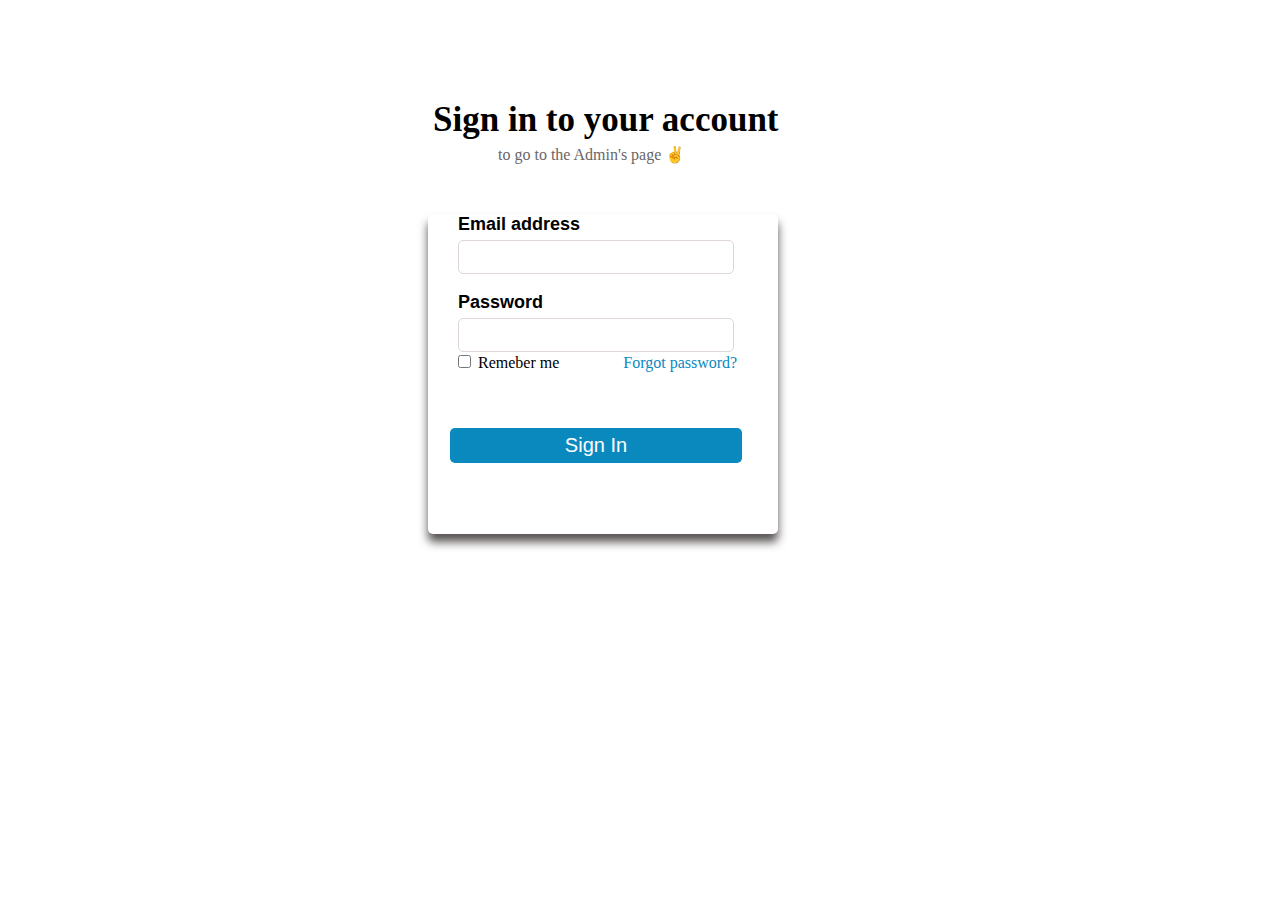
<file: admin.html>
<!DOCTYPE html>
<html lang="en">
<head>
    <meta charset="UTF-8">
    <meta name="viewport" content="width=device-width, initial-scale=1.0">
    <title>Admin-Login</title>
    <link rel="stylesheet" href="Style.css">
</head>
<body>
    <div class="admin">
        <h1 style="font-size: 35px; margin-left: -15px;">Sign in to your account</h1>
        <h4>to go to the Admin's page ✌️</h4>
    </div>
    <section class="adminSec">
        <form class="form" id="form">
            <label for="email">Email address</label>
            <br>
            <input type="text" name="username" required>
            <br>
            <br>
            <label for="email">Password</label>
            <br>
            <input type="password" name="email" required>
        </form>
        <input type="checkbox" style="margin-left: 30px;">
        <label for='remember' style="margin-left: 0px;" >Remeber me</label>
       
        <a href='#' style="margin-left: 60px; text-decoration: none; color: rgb(10, 137, 191);">Forgot password?</a>
        <br>
        <br>
        <br>
        <button class='signin' >Sign In </button>

    </section>
</body>
</html>
</file>
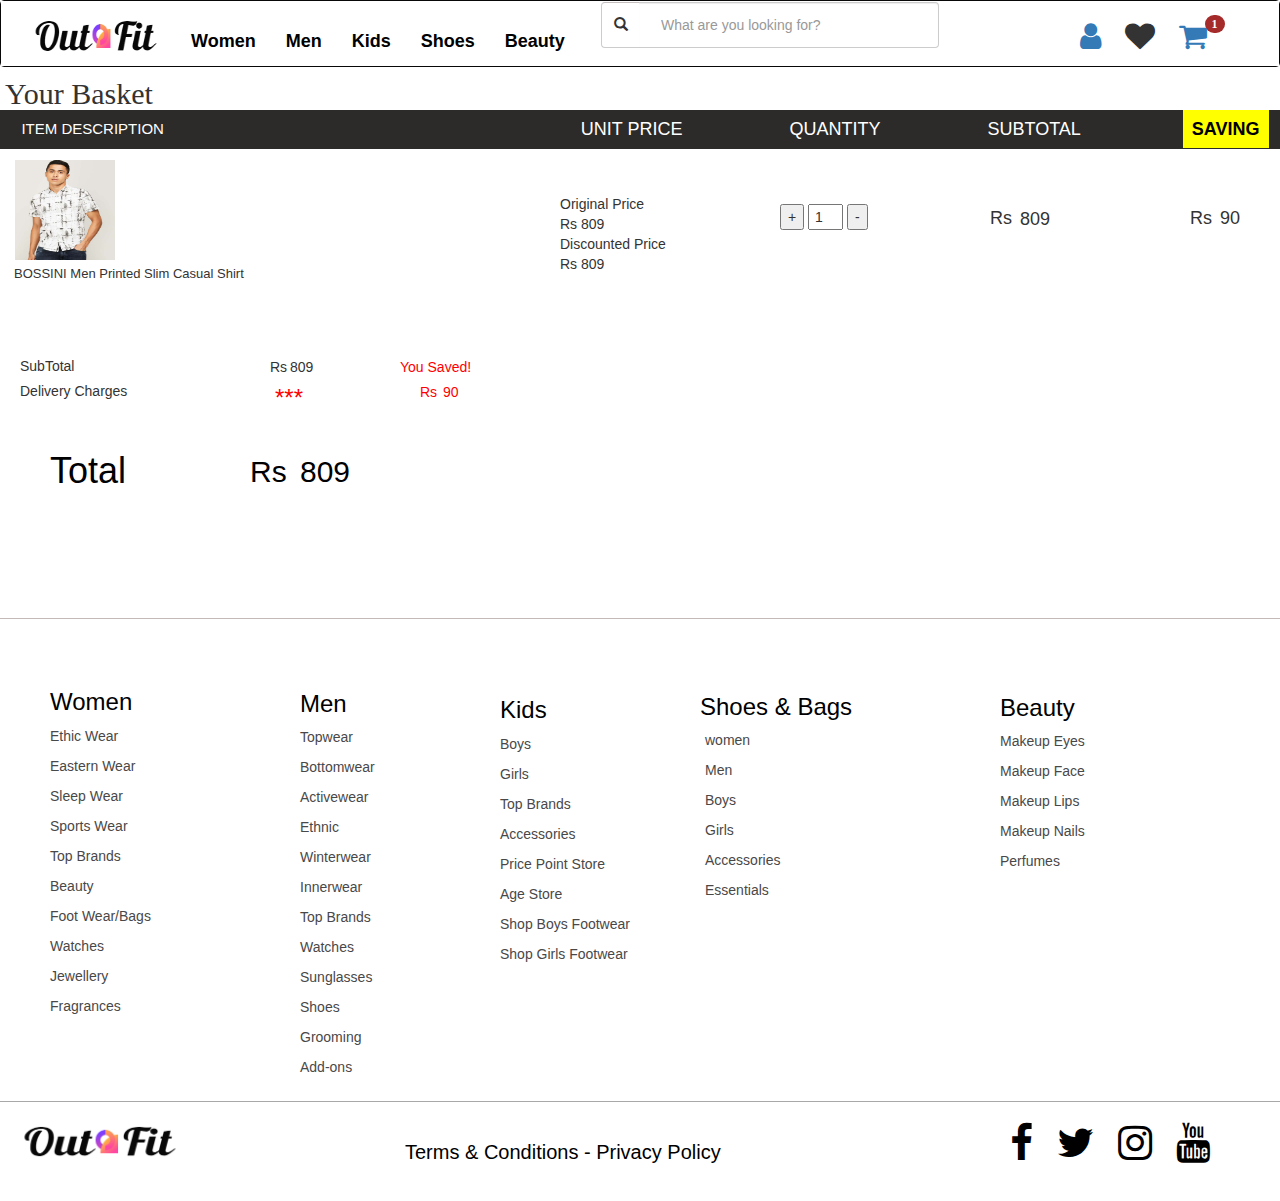
<file: basket.html>
<!DOCTYPE html>
<html lang="en">
<head>
    <meta charset="UTF-8">
    <meta name="viewport" content="width=device-width, initial-scale=1.0">
    <title>Out-Fit</title>
    <link rel="stylesheet" href="Style.css">
    
    <link rel="stylesheet" href="https://cdnjs.cloudflare.com/ajax/libs/font-awesome/4.7.0/css/font-awesome.min.css">
    <link rel="stylesheet" href="https://maxcdn.bootstrapcdn.com/bootstrap/3.4.1/css/bootstrap.min.css">
  <script src="https://ajax.googleapis.com/ajax/libs/jquery/3.6.4/jquery.min.js"></script>
  <script src="https://maxcdn.bootstrapcdn.com/bootstrap/3.4.1/js/bootstrap.min.js"></script>
  
</head>
<body>
    <!-- Navbar -->
    <nav class="navbar navbar-inverse" style="position:relative; width: 100%;">
        <div class="container-fluid">
          <div class="navbar-header">
            <img src="\images\Outfit.png" style="width: 160px; height: 40px; margin-top: 15px;">
          </div>
          <div class="dropdown1">
            <a class="dropdown-toggle" data-toggle="dropdown" href="#">
              <i class='fa fa-user' id="userBtn" style='font-size:30px;  margin-left: 400px; margin-top: 20PX;'></i>
            </a>
            <ul class="dropdown-menu1 dropdown-menu" style="margin-left: 340px;" id="userDropdown">
              <li style="margin-left: 20px;">Profile</li>
              <li><a href="#" style="color: rgb(178, 79, 96);">Hey,User</a></li>
              <li><a href="#">My Account</a></li>
              <li><a href="#">Order History</a></li>
              <li><a href="#">My Address</a></li>
              <li><a href="#">Payments</a></li>
              <li><a href="#">Reviews</a></li>
              <li><a href="admin.html">Admin</a></li>
              <li><a href="#" style="background-color: orange; color: white;">Sign Up</a></li>
            </ul>
          </div>
          <i class='fa fa-heart' id="heartBtn" style='font-size:30px; margin-left: 20px;'></i>
          <a href="basket.html"><i class='fa fa-shopping-cart' id="cartBtn" style='font-size:30px; margin-left: 20px;'> <span class="badge" style="margin-top: -20px; background-color:brown; color:white; margin-left: -10px; font-weight: bold;">1</span></i></a>
    
          <ul class="nav navbar-nav ">
            <li class="dropdown"><a class="dropdown-toggle"  data-toggle="dropdown" href="#">Women</a>
                <ul class="dropdown-menu">
                  <li><a href="#">Ethic Wear</a></li>
                  <li><a href="#">Eastern Wear</a></li>
                  <li><a href="#">Sleep Wear</a></li>
                  <li><a href="#">Sports Wear</a></li>
                  <li><a href="#">Top Brands</a></li>
                  <li><a href="#">Beauty</a></li>
                  <li><a href="#">Foot Wear/Bags</a></li>
                  <li><a href="#">Watches</a></li>
                  <li><a href="#">Jewellery</a></li>
                  <li><a href="#">Fragrances</a></li>
                </ul>
              </li>
              <li class="dropdown"><a class="dropdown-toggle" data-toggle="dropdown" href="#"> Men</a>
                <ul class="dropdown-menu">
                  <li><a href="#">Topwear</a></li>
                  <li><a href="#">Bottomwear</a></li>
                  <li><a href="#">Activewear</a></li>
                  <li><a href="#">Ethnic</a></li>
                  <li><a href="#">Winterwear</a></li>
                  <li><a href="#">Innerwear</a></li>
                  <li><a href="#">Top Brands</a></li>
                  <li><a href="#">Watches</a></li>
                  <li><a href="#">Sunglasses</a></li>
                  <li><a href="#">Shoes</a></li>
                  <li><a href="#">Grooming</a></li>
                  <li><a href="#">Add-ons</a></li>
                </ul>
              </li>
            <li class="dropdown"><a class="dropdown-toggle" data-toggle="dropdown" href="#">Kids</a>
                <ul class="dropdown-menu">
                  <li><a href="#">Boys</a></li>
                  <li><a href="#">Girls</a></li>
                  <li><a href="#">Top Brands</a></li>
                  <li><a href="#">Accessories</a></li>
                  <li><a href="#">Price Point Store</a></li>
                  <li><a href="#">Age Store</a></li>
                  <li><a href="#">Shop Boys Footwear</a></li>
                  <li><a href="#">Shop Girls Footwear</a></li>
                </ul>
              </li>
              <li class="dropdown"><a class="dropdown-toggle" data-toggle="dropdown" href="#">Shoes</a>
                <ul class="dropdown-menu">
                  <li><a href="#">Boys</a></li>
              <li><a href="#">Girls</a></li>
              <li><a href="#">Women</a></li>
              <li><a href="#">Men</a></li>
              <li><a href="#">Top Brands</a></li>
              <li><a href="#">Men Accessories</a></li>
              <li><a href="#">Women Accessories</a></li>
              <li><a href="#">Essentials</a></li>
                </ul>
              </li>
              <li class="dropdown"><a class="dropdown-toggle" data-toggle="dropdown" href="#">Beauty</a>
                <ul class="dropdown-menu">
                  <li><a href="#">Lips</a></li>
              <li><a href="#">Face</a></li>
              <li><a href="#">Eyes</a></li>
              <li><a href="#">Nails</a></li>
              <li><a href="#">SkinCare</a></li>
              <li><a href="#">Bath & Body</a></li>
              <li><a href="#">Fragrances</a></li>
                </ul>
              </li>
          </ul>
          <form class="navbar-form navbar-right" action="/action_page.php" style="margin-top: -50px; padding-right: 340px;">
            <div class="input-group">
                <div class="input-group-btn">
                    <button class="btn btn-default" type="submit">
                        <i class="glyphicon glyphicon-search"></i>
                    </button>
                  </div>
              <input type="text" class="form-control"  placeholder="What are you looking for?" name="search">
                </div>
          </form>
        </div>
      </nav>

      <h1 style="font-size: 30px; font-weight: lighter; font-family:Georgia, 'Times New Roman', Times, serif; margin-left: 5px; margin-top: -10px;">Your Basket</h1>
      <!-- 2nd Nav -->
      <nav class="nav2" style="background-color: rgb(45, 42, 42); width: 100%; height: 40px; margin-top: -10px;">
        <h2 style="color: white; font-size: 15px; padding-left: 10px; margin-top: 10px;">ITEM DESCRIPTION</h2>
        <ul>
            <li><a href="#">UNIT PRICE</a></li>
            <li><a href="#">QUANTITY</a></li>
            <li><a href="#">SUBTOTAL</a></li>
            <li><a class="SAVING" href="#">SAVING</a></li>
        </ul>
    </nav>
    <section class="itemDes">
      <img src="\images\cartImage.jpg" width="100px" height="100px" style="margin-top: 10px; margin-left: 15px;">
      <p style="margin-left: 14px; font-size: 13px; margin-top: 5px;">BOSSINI Men Printed Slim Casual Shirt</p>
      <div style="margin-left: 560px; margin-top: -100px;">
        <p>Original Price<br>Rs 809<br>Discounted Price<br>Rs 809</p>
      </div>
      <div class="Quantity" style="margin-left: 780px; margin-top: -80px;">
        <button id="increment">+</button>
        <input type="text" id="quantity" value='1'>
        <button id="decrement">-</button>
      </div>
      <div style="margin-left: 1020px; margin-top: -30px;">
        <h4 id="sbTotal">809</h4>
        <h4 style="margin-top: -30px; margin-left: -30px;">Rs</h4>
      </div>
      <div style="margin-left: 1220px; margin-top: -40px;">
      <h4 style="margin-left: -30px; margin-top: 20px;">Rs</h4>
      <h4 id="saving" style="margin-top: -30px;">90</h4>
      </div>
      <div style="margin-top: 130px; margin-left: 20px;">
      <h5>SubTotal</h5>
      <h5>Delivery Charges</h5>
      <h5 style="margin-left: 250px; margin-top: -50px;">Rs</h5>
      <h5 style="margin-left: 270px; margin-top: -25px;" id="del">809</h5>
      <h3 style="color: red; margin-left: 255px; margin-top: -0px;">***</h3>
    </div>
    <div style="margin-left: 400px;">
      <h5 style="margin-top: -62px; color: red;">You Saved!</h5>
      <h5 style="margin-top: 0px; margin-left: 20px; color: red;">Rs</h5>
      <h5 style="margin-top: -25px; margin-left: 43px; color: red;" id="rs">90</h5>
    </div>
    <div style="margin-left: 50px; margin-top: 50px;">
      <h1 style="color: black;">Total</h1>
      <h2 style="color: black; margin-top: -45px; margin-left: 200px;">Rs</h2>
      <h2 style="color: black; margin-top: -43px; margin-left: 250px;" id="TL">809</h2>

    </div>
    </section>
    <br>
    <br>
    <br>
    <br>
    <br>
    <br>
<footer class="footer1">
  <br>
<div class="footerDiv1">
  <h3>Women</h3>
  <p>Ethic Wear</p>
  <p>Eastern Wear</p>
  <p>Sleep Wear</p> 
  <p>Sports Wear</p>
  <p>Top Brands</p>  
  <p>Beauty</p> 
  <p>Foot Wear/Bags</p>
  <p>Watches</p> 
  <p>Jewellery</p> 
  <p>Fragrances</p>
</div>
<div class="footerDiv2">
  <h3>Men</h3>
  <p>Topwear</a</p>
  <p>Bottomwear</p>
  <p>Activewear</p>
  <p>Ethnic</p>
  <p>Winterwear</p>
  <p>Innerwear</p>
  <p>Top Brands</p>
  <p>Watches</p>
  <p>Sunglasses</p>
  <p>Shoes</p> 
  <p>Grooming</p>
  <p>Add-ons</p>
</div>
<div class="footerDiv3">
  <h3>Kids</h3>
  <p>Boys</p>
  <p>Girls</p>
  <p>Top Brands</p>
  <p>Accessories</p>
  <p>Price Point Store</p>
  <p>Age Store</p>
  <p>Shop Boys Footwear</p>
  <p>Shop Girls Footwear</p>
</div>
<div class="footerDiv4">
  <h3>Shoes & Bags</h3>
    <p>women</p>
    <p>Men</p>
    <p>Boys</p>
    <p>Girls</p>
    <p>Accessories</p>
    <p>Essentials</p>
</div>
<div class="footerDiv5">
  <h3>Beauty</h3>
  <p>Makeup Eyes</p>
  <p>Makeup Face</p>
  <p>Makeup Lips</p>
  <p>Makeup Nails</p>
  <p>Perfumes</p>
  </div>
  <br>
  <br>
  <br>
  <br>
  <br>
  <br>
  <br>
  <br>
  <br>
  <br>
  <br>
  <section style="width: 100%; height: 100px; background-color: white; border-top: 0.5px solid rgb(168, 168, 168);">
    <br>
    <img src="\images\Outfit.png" width="200px">
    <h5 style="color: black;   margin-top: -20px; margin-left: 405px; font-size: 20px;" >Terms & Conditions - Privacy Policy</h5>
    <div style="margin-top: -50px; ">
    <i class="fa fa-facebook" style="color: black; padding: 0 10px; font-size: 40px; margin-left: 1000px;"></i>
    <i class="fa fa-twitter" style="color: black; font-size: 40px; padding: 0 10px;"></i>
    <i class="fa fa-instagram" style="color:black; font-size: 40px; padding: 0 10px;"></i>
    <i class="fa fa-youtube" style="color: black; font-size: 40px; padding: 0 10px;"></i>
  </div>
  </section>
  <script src="Script.js"></script>
</body>
</html>
</file>
<file: Style.css>
/* Style the header with a grey background and some padding */
.header {
  overflow: hidden;
  background-color: black;
  margin-top: -45px;
  padding-top: 5px;
  margin-left: -8px;
  margin-right: -8px;
  position: relative;
  width: 1330px;
}

/* Style the header links */
.header a {
  float: left;
  color: white;
  text-align: center;
  padding: 12px;
  text-decoration: none;
  font-size: 18px;
  line-height: 25px;
  border-radius: 4px;
}
.dropdown-toggle i{
  font-size:30px;  
  margin-left: 400px; 
  margin-top: 20PX;
}

/* Style the logo link (notice that we set the same value of line-height and font-size to prevent the header to increase when the font gets bigger */
.header .logo {
  font-size: 17px;
  font-weight: bold;
  margin-top: 24px;
  font-family: "Courier New", Courier, monospace;
  margin-left: 60px;
}
.header .click {
  font-size: 17px;
  font-weight: bold;
  font-family: "Courier New", Courier, monospace;
  margin-left: 30px;
  margin-top: 24px;
}
.header .save {
  font-size: 17px;
  font-weight: bold;
  font-family: "Courier New", Courier, monospace;
  margin-left: 30px;
  margin-top: 24px;
}
.click:hover {
  text-decoration: none;
  color: white;
}
.save:hover {
  text-decoration: none;
  color: white;
}
.download:hover {
  text-decoration: none;
  color: white;
}
.help:hover {
  text-decoration: none;
  color: white;
}
.store:hover {
  text-decoration: none;
  color: white;
}
.store:hover {
  text-decoration: none;
  color: white;
}
.logo:hover {
  text-decoration: none;
  color: white;
}
#userBtn {
  cursor: pointer;
}
#heartBtn {
  cursor: pointer;
}
#cartBtn {
  cursor: pointer;
}

/* Styles for the dropdown menu */
.dropdown1 {
  position: relative;
  display: inline-block;
  margin-left: 100px;
}

.dropdown-menu1 {
  display: none;
  position: absolute;
  top: 0;
  left: 0;
  min-width: 160px;
  background-color: #f9f9f9;
  box-shadow: 0px 8px 16px 0px rgba(0, 0, 0, 0.2);
  z-index: 1;
}

.dropdown-menu1 li {
  padding: 5px 0px;
  text-decoration: none;
  display: block;
}

/* Show the dropdown menu on hover */
.dropdown1:hover #userDropdown {
  display: block;
}

/* Change the background color on mouse-over */
/* .header a:hover {
    background-color: #ddd;
    color: black;
  } */

/* Style the active/current link*/
.header a.active {
  background-color: dodgerblue;
  color: white;
}
.navbar-nav > li > a:hover,
.navbar-nav > li > a:focus {
  color: yellow !important;
  font-weight: bold;
}
.navbar-nav > li > a {
  color: black !important;
  font-weight: bold;
  font-size: 18px;
  margin-top: 15px;
}
.navbar-nav {
  background-color: white !important;
  border-bottom: none !important;
}
.navbar-header {
  border-bottom: none !important;
  background-color: white !important;
}
.form-control {
  padding: 22px !important;
  border-left: none !important;
  width: 300px !important;
}
.btn {
  padding: 12px 12px !important;
  border-top: 0.2px solid rgb(196, 190, 190) !important;
  border-right: none !important;
}
.form-control:hover {
  border: 1px solid yellow !important;
  border-left: none !important;
}
.btn:hover {
  border: 1px solid yellow !important;
}
.container-fluid {
  background-color: white !important;
  border-bottom: none !important;
}
.dropdown-menu > li > a:hover,
.dropdown-menu > li > a:focus {
  color: red !important;
}
/* Float the link section to the right */
.header-right {
  margin-left: 100px;
}

.header-right .download {
  margin-left: 50px;
  margin-top: -5px;
  font-size: 15px;
  font-weight: lighter;
}
.header-right .store {
  margin-left: 840px;
  margin-top: -50px;
  font-size: 15px;
  font-weight: lighter;
}
.header-right .help {
  margin-left: 980px;
  margin-top: -50px;
  font-size: 15px;
  font-weight: lighter;
}
.header-right .line2{
  font-weight: bolder; 
  color: white; 
  margin-top: 35px;
}
.header-right .line3{
  font-weight: bolder; 
  color: white; 
  margin-left: 960px; 
  margin-top: -46px;
}
.nav2 {
  display: flex;
  justify-content: space-around;
  align-items: center;
  height: 80px;
  background-color: black;
  border-bottom: 0.5px solid white;
  width: 100%;
}
.nav2 ul {
  display: flex;
  justify-content: center;
  margin: 0;
  padding-left: 292px;
}
.nav2 ul li {
  list-style: none;

  font-family: Verdana, Geneva, Tahoma, sans-serif;
  position: relative;
  margin-left: 97px;
}
.nav2 li a {
  text-decoration: none;
  color: white;
  font-size: 18px;

  padding: 0 5px;
}
.nav2 li .SAVING {
  text-decoration: none;
  color: black;
  font-weight: bold;
  padding: 9px;
  background-color: yellow;
  font-size: 18px;
}
.nav2 li a:hover {
  cursor: text;
}
#quantity {
  width: 35px;
  padding-left: 5px;
}

/* admin */
.admin {
  margin-left: 440px;
  margin-top: 100px;
}
.admin h4 {
  margin-left: 50px;
  margin-top: -18px;
  color: rgb(105, 102, 102);
  font-weight: lighter;
}

.adminSec {
  margin-left: 420px;
  width: 350px;
  height: 320px;
  background-color: white;
  border-radius: 5px;

  transition: box-shadow 1s ease;
  box-shadow: 0px 8px 10px rgb(88, 83, 83);
}
.form {
  margin-left: 30px;
  margin-top: 50px;
}
.adminSec .form label {
  color: black;
  font-size: 18px;
  font-weight: bold;
  font-family: Arial, Helvetica, sans-serif;
}
.adminSec .form input {
  width: 270px;
  margin-top: 5px;
  height: 30px;
  border: 1px solid rgb(223, 214, 214);
  border-radius: 5px;
}
.signin {
  margin-left: 22px;
  border: none;
  margin-top: 20px;
  border-radius: 5px;
  background-color: rgb(10, 137, 191);
  color: white;
  text-decoration: none;
  width: 292px;
  height: 35px;
  font-size: 20px;
}
.header2{
 background-color: rgb(231, 82, 106);
color: white; 
height: 30px; 
text-align: center; 
font-weight: bold; 
padding-top: 5px; 
margin-top: -20px; 
width: 1325px;
}
.article1 {
  width: 300;
  height: 100px;
  margin-top: 170px;
  background-color: white;
}
.article1 img {
  width: 215px;
  height:150px;
  margin-left: 58px; 
  margin-top: -80px;
}
.article1 h1{
  color:black; 
  margin-left: 55px; 
  font-weight: bold; 
  margin-top: 10px;
}
.article2{
  width: 300;
  height: 100px;
  margin-top: 190px;
  background-color: white;
}
.article2 h1{
  color:black; 
  margin-left: 55px; 
  font-weight: bold; 
  margin-top: 10px;
}
.article2 img{
  width: 315px;
  height:150px; 
  margin-left: 58px;
  margin-top: -80px;
}
.article3{
  width: 300;
  height: 100px;
  margin-top: 350px;
  background-color: white;
}
.article3 h1{
  color:black; 
  margin-left: 55px; 
  font-weight: bold; 
  margin-top: 10px;
}
.article3 img{
  padding-left: 18px;
  padding-right: 60px;
  height:100px; 
  margin-left: 38px; 
  margin-top: -63px;
}
.article5{
  width: 300;
  height: 100px;
  margin-top: 50px;
  background-color: white;
}
.article5 h1{
  color:black; 
  margin-left: 55px; 
  font-weight: bold; 
  margin-top: 10px;
}
.article5 img{
  padding-left: 18px;
  /* padding-right: 100px; */
  width: 240px;
  height:100px; 
  margin-left: 38px; 
  margin-top: -63px;
}
.article6{
  width: 300;
  height: 100px;
  margin-top: 50px;
  background-color: white;
}
.article6 h1{
  color:black; 
  margin-left: 55px; 
  font-weight: bold; 
  margin-top: 10px;
}
.article6 img{
  padding-left: 18px;
  /* padding-right: 100px; */
  width: 195px;
  height:100px; 
  margin-left: 38px; 
  margin-top: -63px;
}
.article7{
  width: 300;
  height: 100px;
  margin-top: 50px;
  background-color: white;
}
.article7 h1{
  color:black; 
  margin-left: 55px; 
  font-weight: bold; 
  margin-top: 10px;
}
.article7 img{
  padding-left: 18px;
  /* padding-right: 100px; */
  width: 328px;
  height:100px; 
  margin-left: 38px; 
  margin-top: -63px;
}
.article8{
  width: 300;
  height: 100px;
  margin-top: 50px;
  background-color: white;
}
.article8 h1{
  color:black; 
  margin-left: 55px; 
  font-weight: bold; 
  margin-top: 10px;
}
.article8 img{
  padding-left: 18px;
  /* padding-right: 100px; */
  width: 410px;
  height:100px; 
  margin-left: 38px; 
  margin-top: -63px;
}
.article9{
  width: 300;
  height: 100px;
  margin-top: 50px;
  background-color: white;
}
.article9 h1{
  color:black; 
  margin-left: 55px; 
  font-weight: bold; 
  margin-top: 10px;
}
.article9 img{
  padding-left: 18px;
  /* padding-right: 100px; */
  width: 460px;
  height:100px; 
  margin-left: 38px; 
  margin-top: -58px;
}
.article10{
  width: 300;
  height: 100px;
  margin-top: 50px;
  background-color: white;
}
.article10 h1{
  color:black; 
  margin-left: 55px; 
  font-weight: bold; 
  margin-top: 10px;
}
.article10 img{
  padding-left: 18px;
  /* padding-right: 100px; */
  width: 330px;
  height:100px; 
  margin-left: 38px; 
  margin-top: -58px;
}
.article11{
  width: 300;
  height: 100px;
  margin-top: 50px;
  background-color: white;
}
.article11 h1{
  color:black; 
  margin-left: 55px; 
  font-weight: bold; 
  margin-top: 10px;
}
.article11 img{
  padding-left: 18px;
  /* padding-right: 100px; */
  width: 460px;
  height:100px; 
  margin-left: 38px; 
  margin-top: -58px;
}
.article4{
  width: 300;
  height: 100px;
  margin-top: -5px;
  background-color: white;
}
.article4 .img1{
  width:400px;
  height:100px;
  margin-left: 60px; 
  margin-top: -20px;
  
}
.article4 .img2{
  width:400px; 
  height:100px; 
  margin-top: -20px;
}
.article4 .img3{
  width:400px;
  height:100px;
  margin-top: -122px;
   margin-left: 850px;
}
.article4 .img4{
  width: 1140px; 
  margin-left: 58px; 
  height: 120px; 
  margin-top: 30px; 
  border-radius: 10px;
}
.sec6{
  width: 60px; 
  height: 20px;
}
.sec6 img{
  width: 1140px; 
  margin-left: 58px; 
  height: 120px; 
  margin-top: 30px; 
  border-radius: 10px; 
}
div.scroll-container {
  background-color: white;
  overflow: auto;
  white-space: nowrap;
  padding: 10px;
  margin-top: 50px;
  width: 1100px;
  margin-left: 50px;
}

div.scroll-container img {
  padding: 10px;
}
.text {
  color: black;
  font-size: 30px;
  padding: 0px 12px;
  position: relative;
  bottom: 8px;
  font-weight: bold;
  text-align: center;
}

.row > .column {
  padding: 0 8px;
}

.row:after {
  content: "";
  display: table;
  clear: both;
}

/* Create four equal columns that floats next to eachother */
.column {
  float: left;
  width: 25%;
}

/* The Modal (background) */
.modal {
  display: none;
  position: fixed;
  z-index: 1;
  padding-top: 100px;
  left: 0;
  top: 0;
  width: 100%;
  height: 100%;
  overflow: auto;
  background-color: black;
}

/* Modal Content */
.modal-content {
  position: relative;
  background-color: #fefefe;
  margin: auto;
  padding: 0;
  width: 90%;
  max-width: 1200px;
}

/* The Close Button */
.close {
  color: white;
  position: absolute;
  top: 10px;
  right: 25px;
  font-size: 35px;
  font-weight: bold;
}

.close:hover,
.close:focus {
  color: #999;
  text-decoration: none;
  cursor: pointer;
}

/* Hide the slides by default */
.mySlides {
  display: none;
}

/* Next & previous buttons */
.prev,
.next {
  cursor: pointer;
  position: absolute;
  top: 50%;
  width: auto;
  padding: 16px;
  margin-top: -50px;
  color: white;
  font-weight: bold;
  font-size: 20px;
  transition: 0.6s ease;
  border-radius: 0 3px 3px 0;
  user-select: none;
  -webkit-user-select: none;
}

/* Position the "next button" to the right */
.next {
  right: 0;
  border-radius: 3px 0 0 3px;
}

/* On hover, add a black background color with a little bit see-through */
.prev:hover,
.next:hover {
  background-color: rgba(0, 0, 0, 0.8);
}

/* Number text (1/3 etc) */
.numbertext {
  color: #f2f2f2;
  font-size: 12px;
  padding: 8px 12px;
  position: absolute;
  top: 0;
}

/* Caption text */
.caption-container {
  text-align: center;
  background-color: black;
  padding: 2px 16px;
  color: white;
}

img.demo {
  opacity: 0.6;
}

.active,
.demo:hover {
  opacity: 1;
}

img.hover-shadow {
  transition: 0.3s;
}

.hover-shadow:hover {
  box-shadow: 0 4px 8px 0 rgba(0, 0, 0, 0.2), 0 6px 20px 0 rgba(0, 0, 0, 0.19);
}


@media (max-width:768px){
  
  .header-right {
    display: flex;
  }
  
  
  .header-right .line2{
    display: none;
  }
  .header-right .line3{
    display: none;
  }
  .header {
    display: flex;
    width:auto;

  
  }
  .header a {
    text-align: start;
    font-size: 10px;
  }
  .dropdown1 {
    display: flex;
  }
}
.article12{
  background-color: white;
  /* width: 1325px; */
  margin-left: 80px;
  margin-top: 80px;
}
.article12 h1{
  color: black;
  /* width: 1325px; */
  font-weight: bold;
  font-size: 25px;
}
.article12 p{
  color: rgb(91, 88, 88);
  /* width: 1325px; */
}

/*Footer*/
.footer1{
  width: 1325px;
  background-color: white;
  height: 500px;
  border-top: 1px solid rgb(197, 184, 184);
}
.footer1 .footerDiv1{
  margin-top: 50px;
}
.footer1 .footerDiv3{
  margin-top: -390px;
}
.footer1 .footerDiv4{
  margin-top: -280px;
}
.footer1 .footerDiv5{
  margin-top: -215px;
}
.footer1 .footerDiv1 h3{
  color: black;
  margin-left: 50px;
}
.footer1 .footerDiv1 p{
  color: rgb(73, 72, 72);
  margin-left: 50px;
}
.footer1 .footerDiv2 h3{
  color: black;
  margin-left: 300px;
  margin-top: -335px;
}
.footer1 .footerDiv2 p{
  color: rgb(73, 72, 72);
  margin-left: 300px;
}
.footer1 .footerDiv3 h3{
  color: black;
  margin-left: 500px;
  margin-top: -32px;  
}
.footer1 .footerDiv3 p{
  color: rgb(73, 72, 72);
  margin-left: 500px;
  
}
.footer1 .footerDiv4 h3{
  color: black;
  margin-left: 700px;
  margin-top: -32px;
}
.footer1 .footerDiv4 p{
  color: rgb(73, 72, 72);
  margin-left: 705px;

}
.footer1 .footerDiv5 h3{
  color: black;
  margin-top: -32px;
  margin-left: 1000px;
}
.footer1 .footerDiv5 p{
  color: rgb(73, 72, 72);

  margin-left: 1000px;
}










/* Add media queries for responsiveness - when the screen is 500px wide or less, stack the links on top of each other */
/* General styles for larger screens */

/* Media query for small screens (up to 576px)
@media (max-width: 576px) {
  .header a {
    font-size: 14px;
  }

  .header .logo {
    font-size: 14px;
    margin-left: 20px;
  }

  .header-right {
    margin-left: 10px;
  }

  .navbar-nav > li > a {
    font-size: 14px;
    margin-top: 10px;
  }

  .form-control {
    padding: 10px !important;
    width: 200px !important;
  }

  .btn {
    padding: 10px 10px !important;
  }

  .container-fluid {
    padding: 5px;
  }

  .admin {
    margin-left: 10px;
  }

  .adminSec {
    width: 280px;
  }

  .article1,
  .article2,
  .article3 {
    width: 250px;
  }

  .article1 h1,
  .article2 h1,
  .article3 h1 {
    font-size: 16px;
  }

  .article1 img,
  .article2 img,
  .article3 img {
    width: 180px;
    height: 100px;
  }
}

/* Media query for medium screens (between 576px and 768px) */
/* 
@media (min-width: 577px) and (max-width: 768px) {
  .header .logo {
    font-size: 16px;
  }

  .navbar-nav > li > a {
    font-size: 16px;
  }

  .form-control {
    width: 250px !important;
  }

  .btn {
    padding: 12px 12px !important;
  }

  .container-fluid {
    padding: 10px;
  }

  .adminSec {
    width: 300px;
  }

  .article1,
  .article2,
  .article3 {
    width: 280px;
  }

  .article1 h1,
  .article2 h1,
  .article3 h1 {
    font-size: 18px;
  }

  .article1 img,
  .article2 img,
  .article3 img {
    width: 200px;
    height: 120px;
  }
} */

/* Media query for large screens (between 768px and 992px) */
/* 
@media (min-width: 769px) and (max-width: 992px) {
  .header .logo {
    font-size: 18px;
  }

  .navbar-nav > li > a {
    font-size: 18px;
  }

  .form-control {
    width: 280px !important;
  }

  .btn {
    padding: 14px 14px !important;
  }

  .container-fluid {
    padding: 15px;
  }

  .adminSec {
    width: 320px;
  }

  .article1,
  .article2,
  .article3 {
    width: 300px;
  }

  .article1 h1,
  .article2 h1,
  .article3 h1 {
    font-size: 20px;
  }

  .article1 img,
  .article2 img,
  .article3 img {
    width: 220px;
    height: 130px;
  }
} */

/* Media query for extra-large screens (992px and above) */
/* 
@media (min-width: 993px) {
  .header .logo {
    font-size: 20px;
  }

  .navbar-nav > li > a {
    font-size: 20px;
  }

  .form-control {
    width: 250px !important;
    margin-top: -10px;
  }
  .btn {
    margin-top: -10px;
    padding: 12px 16px !important;
  
  }

  .container-fluid {
    padding: 20px;
  }

  .adminSec {
    width: 350px;
  }

  .article1,
  .article2,
  .article3 {
    width: 320px;
  }

  .article1 h1,
  .article2 h1,
  .article3 h1 {
    font-size: 22px;
  }

  .article1 img,
  .article2 img,
  .article3 img {
    width: 240px;
    height: 140px;
  }
}  */
</file>
